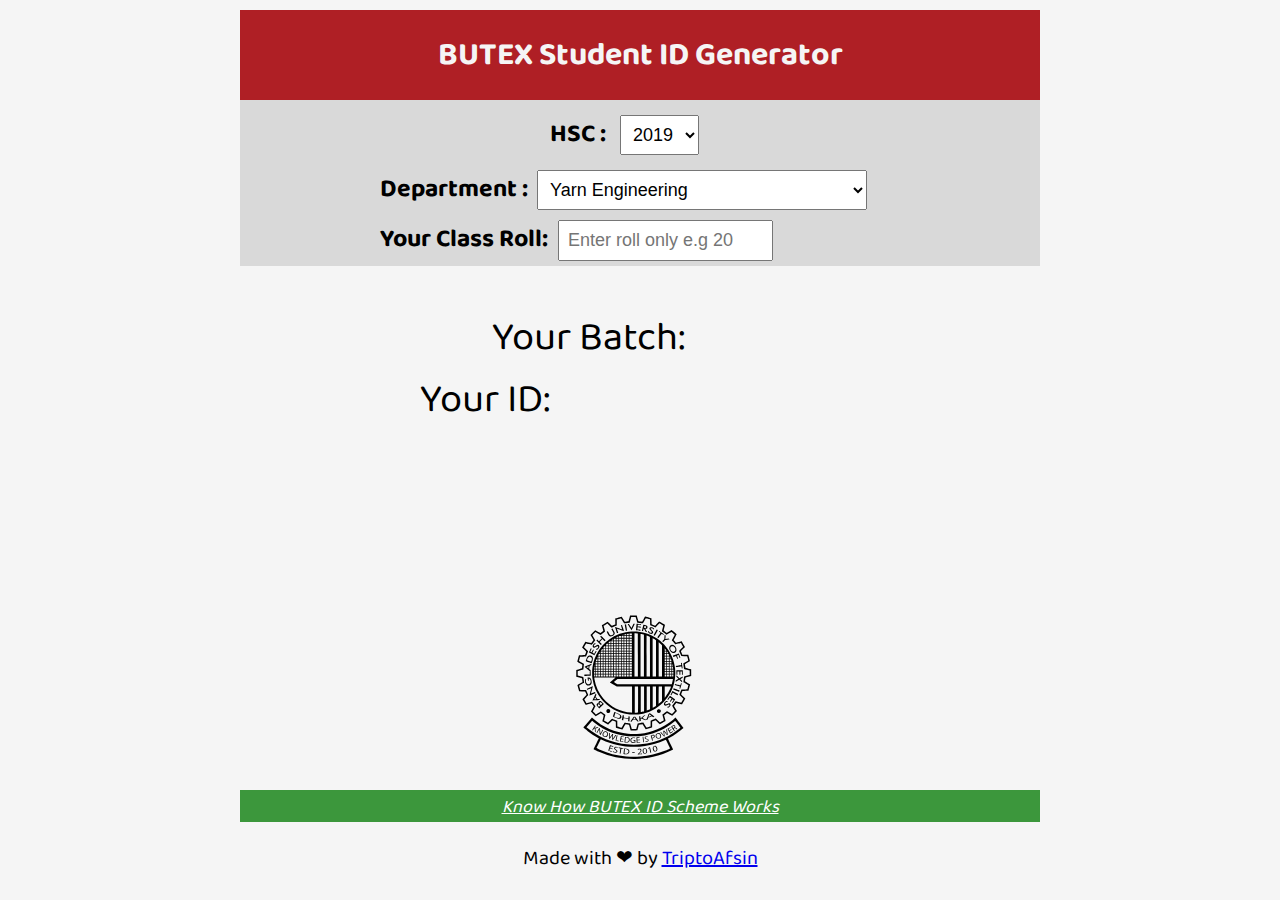
<file: index.html>
<!DOCTYPE html>
<html lang="en">
<head>
    <meta property="og:image" content="[https://i.imgur.com/mY0q9g4.png"/>
    <meta charset="UTF-8">
    <meta name="viewport" content="width=device-width, initial-scale=1.0">
    <link rel="shortcut icon" href="./favicon.png">
    <link rel="stylesheet" href="./style.css">
    <!-- Global site tag (gtag.js) - Google Analytics -->
<script async src="https://www.googletagmanager.com/gtag/js?id=UA-162166401-3"></script>
<script>
  window.dataLayer = window.dataLayer || [];
  function gtag(){dataLayer.push(arguments);}
  gtag('js', new Date());

  gtag('config', 'UA-162166401-3');
</script>
    <title>BUTEX Student ID Generator</title>
   <script>
        
        function getValue2(){
            var selctedValue_1 = document.getElementById("hsc_list").value;
            if(selctedValue_1 == 2020){
                document.getElementById("batch").value = 46;
            }
            else if(selctedValue_1 == 2019){
                document.getElementById("batch").value = 45;
            }
            else if(selctedValue_1 == 2018){
                document.getElementById("batch").value = 44;
            }
            else if(selctedValue_1 == 2017){
                document.getElementById("batch").value = 43;
            }
            else if(selctedValue_1 == 2016){
                document.getElementById("batch").value = 42;
            }
            var selctedValue_2 = document.getElementById("dep_list").value;
            var selctedValue_3 = document.getElementById("roll").value;
            //console.log(selctedValue_1);
            //console.log(selctedValue_2);
            //console.log(selctedValue_3);
            if(selctedValue_1 < 2019 && selctedValue_1 > 2016 ){
                if(selctedValue_2 == "10"){
                    document.getElementById("final_id").value = "Invalid Dept.";
                }
                else if(selctedValue_3 > 89){
                document.getElementById("final_id").value = "Invalid Roll";
            }
            else if(selctedValue_3 > 9 && selctedValue_3 <90){
                document.getElementById("final_id").value = selctedValue_1 +" - 1 - "+selctedValue_2+ " - 0"+selctedValue_3;
            }
            else if(selctedValue_3 < 10){
                document.getElementById("final_id").value = selctedValue_1 +" - 1 - "+selctedValue_2+ " - 00"+selctedValue_3;
            }

            }
            else if(selctedValue_1 > 2018){
                if(selctedValue_3 > 89){
                document.getElementById("final_id").value = "Invalid Roll";
            }
                else if(selctedValue_3 > 9 && selctedValue_3 <90){
                document.getElementById("final_id").value = selctedValue_1 +" - 1 - "+selctedValue_2+ " - 0"+selctedValue_3;
            }
                else if(selctedValue_3 < 10){
                document.getElementById("final_id").value = selctedValue_1 +" - 1 - "+selctedValue_2+ " - 00"+selctedValue_3;
                 }
            }
            else if(selctedValue_1 < 2017){
                if(selctedValue_2 == "10" || selctedValue_2 == "9"){
                    document.getElementById("final_id").value = "Invalid Dept.";
                }
                else if(selctedValue_3 > 89){
                document.getElementById("final_id").value = "Invalid Roll";
            }
            else if(selctedValue_3 > 9 && selctedValue_3 <90){
                document.getElementById("final_id").value = selctedValue_1 +" - 1 - "+selctedValue_2+ " - 0"+selctedValue_3;
            }
            else if(selctedValue_3 < 10){
                document.getElementById("final_id").value = selctedValue_1 +" - 1 - "+selctedValue_2+ " - 00"+selctedValue_3;
                }

            }
            
        }
    </script>
</head>
<body>

    <div class="container">
        <div class="header">
            <h1>BUTEX Student ID Generator</h1>
        </div>
        <div class="app-body">
            <form class="HSC">
                <p class="para">HSC :</p>
                <select id="hsc_list" onchange="getValue2()" class="hsc-list">
                  <option value="2020">2019</option>
                  <option value="2019">2018</option>
                  <option value="2018">2017</option>
                  <option value="2017">2016</option>
                  <option value="2016">2015</option>
                </select>
              </form>
              <form class="dep">
                <p class="para_d">Department :</p>
                <select id="dep_list" onchange="getValue2()" class="dep-list" >
                  <option value="1">Yarn Engineering</option>
                  <option value="2">Fabric Engineering</option>
                  <option value="3">Wet Process Engineering</option>
                  <option value="4">Apparel Engineering</option>
                  <option value="5">Textile Engineering & Management</option>
                  <option value="6">Textile Fashion Design</option>
                  <option value="7">Industrial & Production Engineering</option>
                  <option value="8">Textile Machinery Design & Maintainences</option>
                  <option value="9">Dyes & Chemical Engineering</option>
                  <option value="10">Environmental Science & Engineering</option>
                </select>
              </form>
              <p class="input-messege">Your Class Roll: <input type="text" id="roll" oninput="getValue2()" placeholder="Enter roll only e.g 20"></p>
        </div>
        <p  class="batch">Your Batch: <input type="text" id="batch" class="batch_inp"></p>
        <p  class="final-id">Your ID: <input type="text" id="final_id" class="ID_inp"></p>
        <img src="./BUTex_LOGO.svg" class="logo">
        <p class="how"><a href="./how.html">Know How BUTEX ID Scheme Works</a></p>
        <p class="about">Made with ❤ by <a href="https://www.facebook.com/Tripto.Afsin">TriptoAfsin</a></p>
    </div>
</body>
</html>
</file>
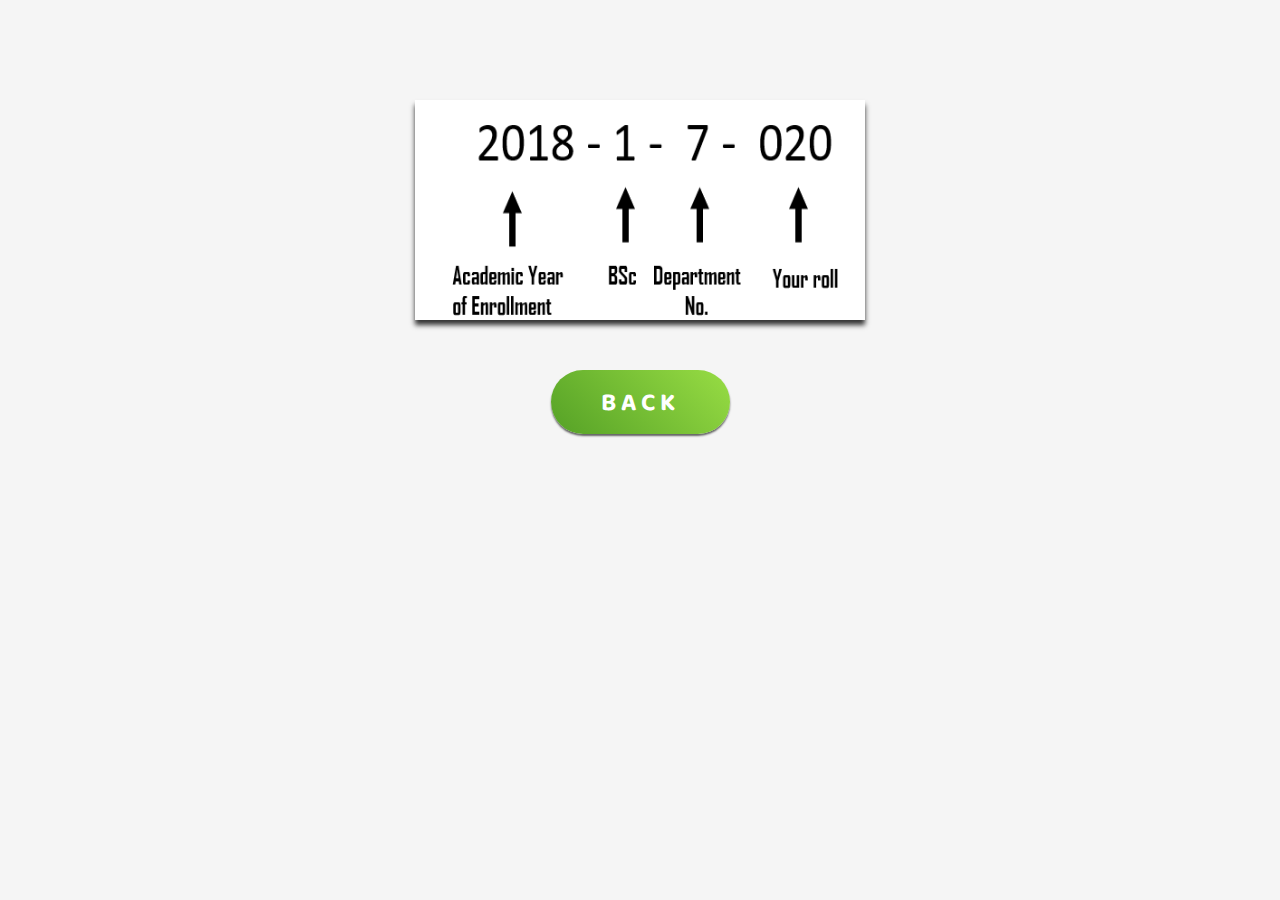
<file: how.html>
<!DOCTYPE html>
<html lang="en">
<head>
    <meta charset="UTF-8">
    <meta name="viewport" content="width=device-width, initial-scale=1.0">
    <!-- Global site tag (gtag.js) - Google Analytics -->
<script async src="https://www.googletagmanager.com/gtag/js?id=UA-162214656-1"></script>
<script>
  window.dataLayer = window.dataLayer || [];
  function gtag(){dataLayer.push(arguments);}
  gtag('js', new Date());

  gtag('config', 'UA-162214656-1');
</script>

    <title>HOW ID Scheme Works</title>
    <link rel="stylesheet" href="./style.css">
</head>
<body>

    <div class="how-div">
        <img src="./id_scheme_new.png" class="scheme" width="350px" height="180px">
    </div>

    <div class="btn-div">
        <a href="./index.html" class="btn-back">Back</a>
    </div>
    
</body>
</html>
</file>
<file: style.css>
@import url("https://fonts.googleapis.com/css?family=Baloo+Thambi+2&display=swap");

*{
    margin: 0;
    padding: 0;
    box-sizing: border-box;
}

html{
    font-size: 15px;
}

body{
    font-family: 'Baloo Thambi 2', cursive;
    background-color: whitesmoke;
    color: whitesmoke;

}

.container{
    width: 400px;
    margin: 10px auto;
    position: relative;
    user-select: none; /* prevents user from selcting ui elements*/
}

.header{
    background-color: #af1f25;
    text-align: center;
    padding: 1rem;
}

.header h1{
    font-size: 1.6rem;
}

.app-body{
    background-color: #2222;
}

.para{
    text-align: left;
    color: black;
    font-size: 25px;
    display: inline-block;
}

.HSC{
    margin-left: 8.5rem;
    text-align: left;
    font-size: 0.9rem;
    padding:  0.50rem;
    font-weight: bold;
    
}
.hsc-list{
    margin-left: 0.5rem;
    margin-top: 0.25rem;
    text-align: left;
    font-size: 0.9rem;
    padding:  0.40rem;
    
}

.dep{
    margin-left: 1.5rem;
    font-weight: bold;
}

.dep-list{
    width: 50%;
    margin-left: 0.25rem;
    margin-top: 0.25rem;
    text-align: left;
    font-size: 0.9rem;
    padding:  0.40rem;
}

.para_d{
    text-align: left;
    color: black;
    font-size: 25px;
    display: inline-block;
}
.input-messege{
    margin-top: 0.25rem;
    margin-bottom: 0.25rem;
    margin-left: 2rem;
    font-weight: bold;
    text-align: left;
    color: black;
    font-size: 25px;
    display: inline-block;
}
.input-messege input{
    
    width: 40%;
    margin-left: 0.25rem;
    margin-top: 0.25rem;
    text-align: left;
    font-size: 0.9rem;
    padding:  0.40rem;
}

.batch{
    margin-left: 6rem;
    text-align: left;
    color: black;
    font-size: 30px;
    display: inline-block;

}

.final-id{
    text-align: left;
    color: black;
    font-size: 30px;
    margin-left: 0.4rem;
}

.batch_inp{
    margin-left: 0.25rem;
    background-color: whitesmoke;
    width: 20%;
    border: none;
    font-weight: bold;
    text-align: left;
    color: black;
    font-size: 30px;
    display: inline-block;
}
.ID_inp{
    margin-left: 0.5rem;
    background-color: whitesmoke;
    width: 70%;
    border: none;
    font-weight: bold;
    text-align: left;
    color: black;
    font-size: 28px;
    display: inline-block;
}

.logo{
    margin-left: 9.3rem;
    margin-top: 3rem;
    height: 100px;
    width: 100px;
}

.about{
    margin-top: 1rem;
    text-align: center;
    color: black;
}

.how{
    text-align: center;
}

.how-div{
    text-align: center;
}

.how{
    margin-top: 1rem;
    background-color: rgb(60, 151, 60);
    text-align: center;
}
.how a{
    font-size: 18px;
    font-style: italic;
    text-decoration: underline;
    color: white;
}

.scheme{
    margin-top: 5rem;
    box-shadow: 0 5px 5px 0 rgba(0, 0, 0, 0.795);
    margin-left: 0rem;
}

.back{
    margin-top: 2rem;
}
.btn-div{
    text-align: center;
}

.btn-back{
  font-size: 25px;
  display: inline-block;
  margin-top: 2rem;
  background: linear-gradient(45deg, #55a126, #98dd44); 
  font-weight: 700;
  letter-spacing: 5px;
  color: white;
  text-transform: uppercase;
  text-decoration: none;
  padding: 0.5em 2em;
  border-radius: 5rem;
  box-shadow: 0 2px 2px 0 rgba(0, 0, 0, 0.596);
}

.btn-back:hover{
    background: linear-gradient(45deg, #3072d6, #7b66ca);
}

.btn-back a{
    color: white;
    text-decoration: none;
}

@media(min-width: 700px){
   html{
       font-size: 20px;
   }
}
@media(min-width: 700px){
    .logo{
    margin-left: 16rem;
    margin-top: 9rem;
    height: 150px;
    width: 150px;
}  
}
   
@media(min-width: 700px){
    .container{
    width: 800px;
    margin: 10px auto;
    position: relative;
    user-select: none; /* prevents user from selcting ui elements*/
}
}
@media(min-width: 700px){
    .batch{
    margin-top: 2rem;
    margin-left: 12.6rem;
    text-align: left;
    color: black;
    font-size: 40px;
    display: inline-block;

}

}

@media(min-width: 700px){
    .final-id{
    text-align: left;
    color: black;
    font-size: 40px;
    margin-left: 9rem;
}
}

@media(min-width: 700px){
    .ID_inp{
    margin-left: 1rem;
    background-color: whitesmoke;
    width: 70%;
    border: none;
    font-weight: bold;
    text-align: left;
    color: black;
    font-size: 40px;
    display: inline-block;
}

}

@media(min-width: 700px){
    .batch_inp{
    margin-left: 0.25rem;
    background-color: whitesmoke;
    width: 40%;
    border: none;
    font-weight: bold;
    text-align: left;
    color: black;
    font-size: 40px;
    display: inline-block;
}

}

@media(min-width: 700px){
    .input-messege{
    margin-top: 0.25rem;
    margin-bottom: 0.25rem;
    margin-left: 7rem;
    font-weight: bold;
    text-align: left;
    color: black;
    font-size: 25px;
    display: inline-block;
}

}

@media(min-width: 700px){
    .input-messege input{
    
    width: 50%;
    margin-left: 0.25rem;
    margin-top: 0.25rem;
    text-align: left;
    font-size: 0.9rem;
    padding:  0.40rem;
}

}

@media(min-width: 700px){
    .dep{
    margin-left: 7rem;
    font-weight: bold;
}

}

@media(min-width: 700px){
    .HSC{
    margin-left: 15rem;
    text-align: left;
    font-size: 0.9rem;
    padding:  0.50rem;
    font-weight: bold;
    
}

}
@media(min-width: 700px){
    .scheme{
    margin-left: 0rem;
    width: 450px;
    height: 220px;    
}
}
</file>
